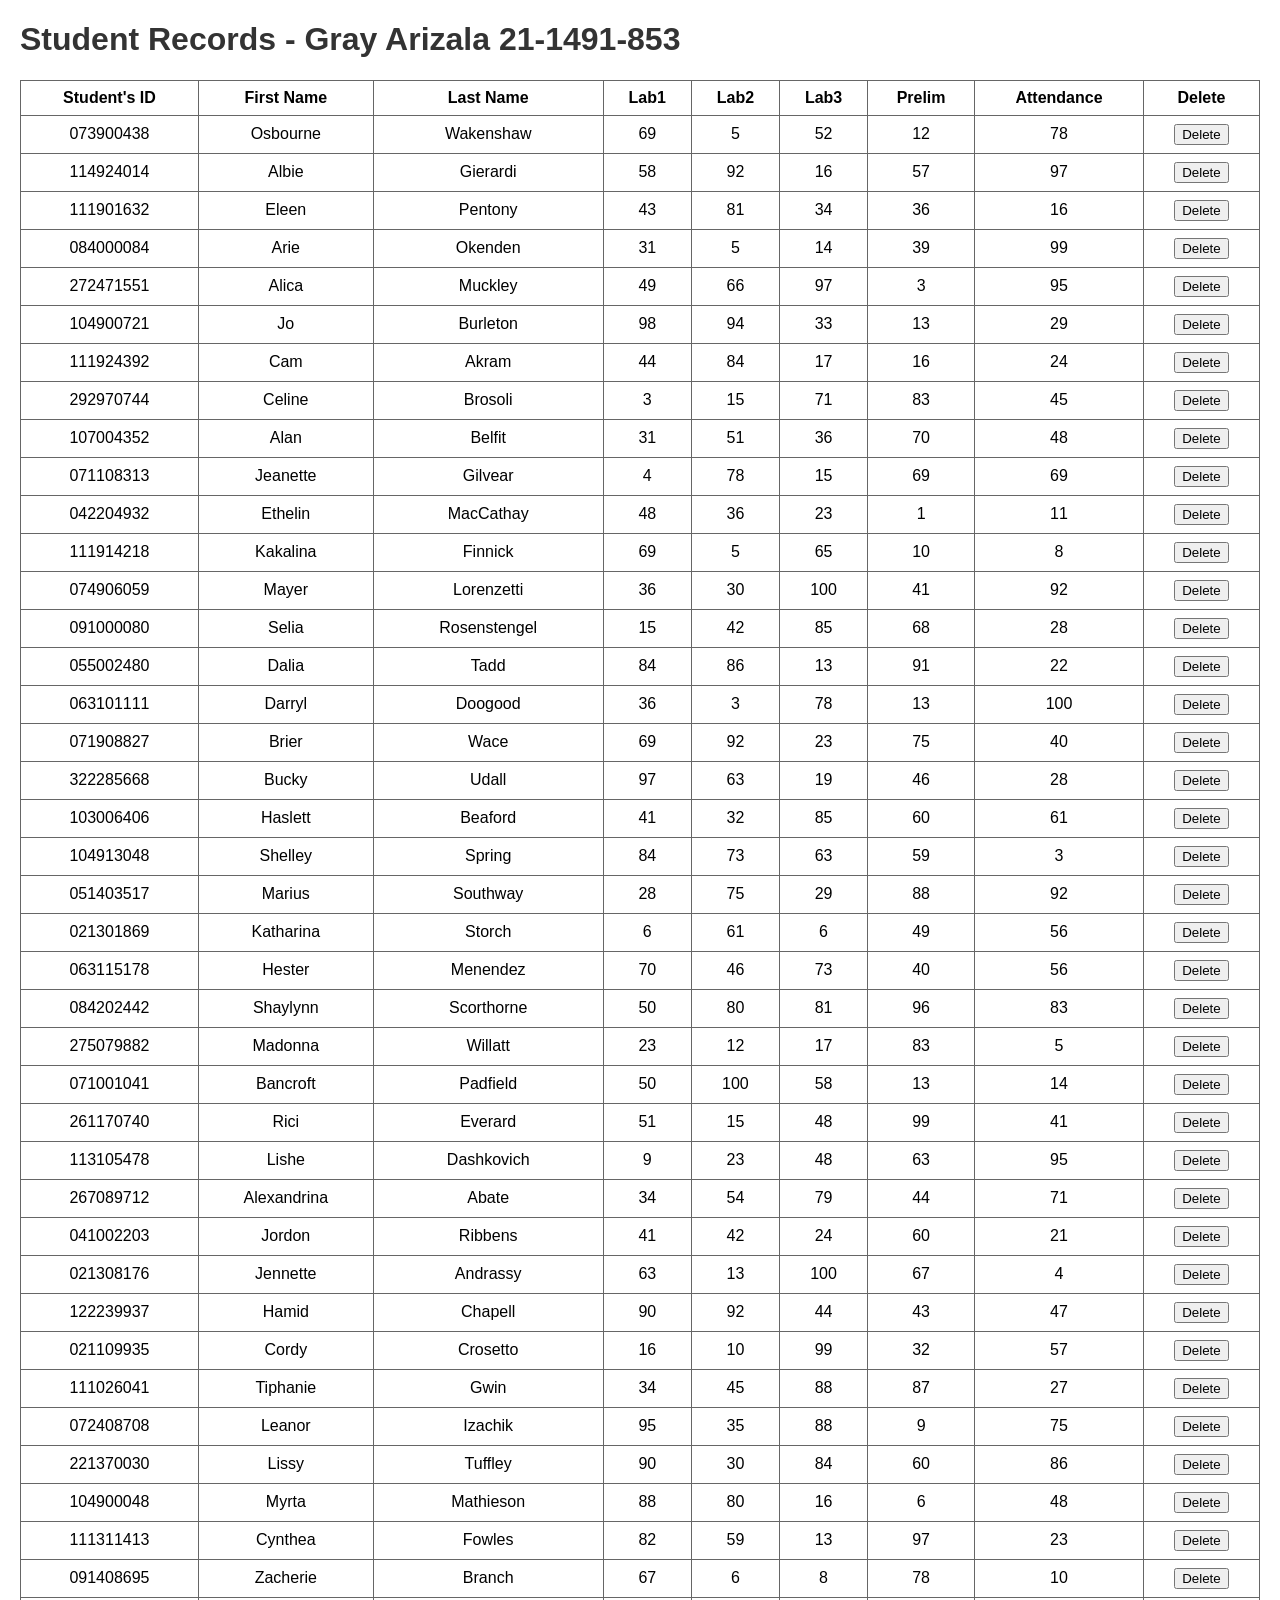
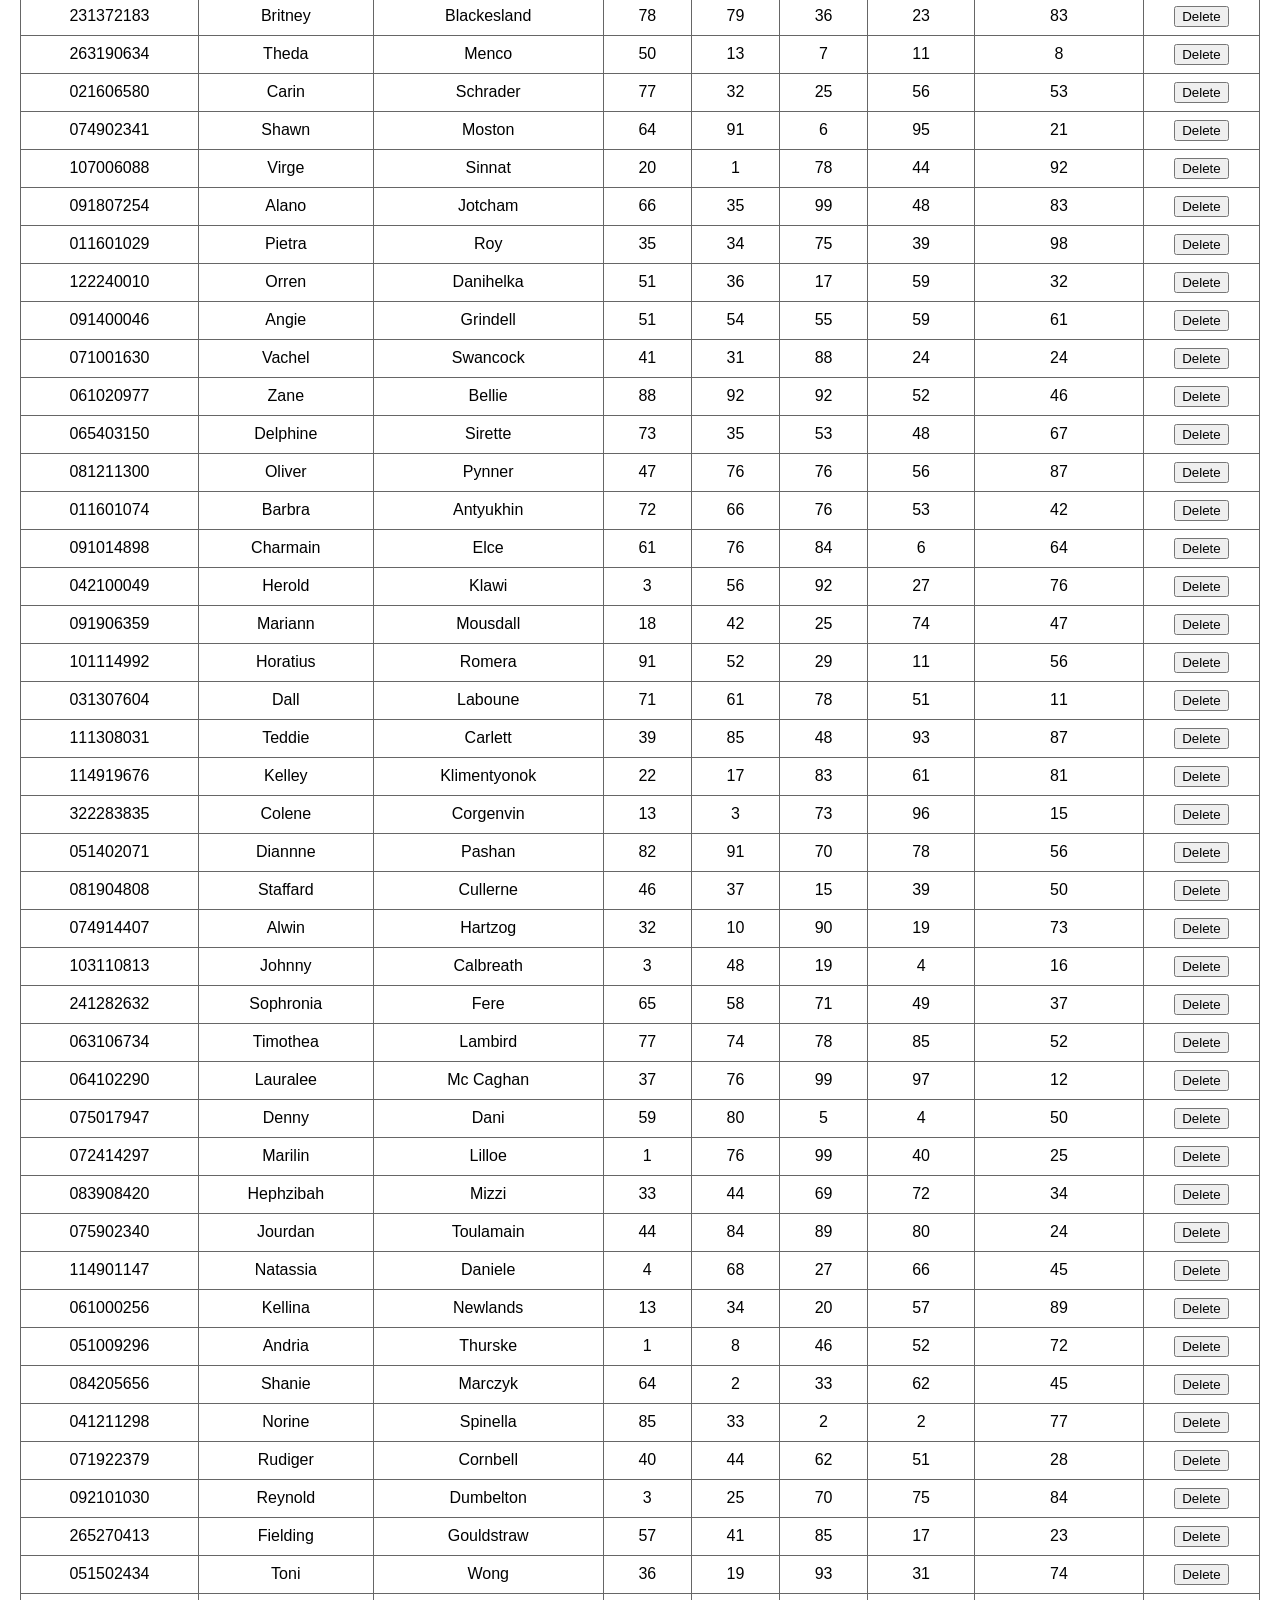
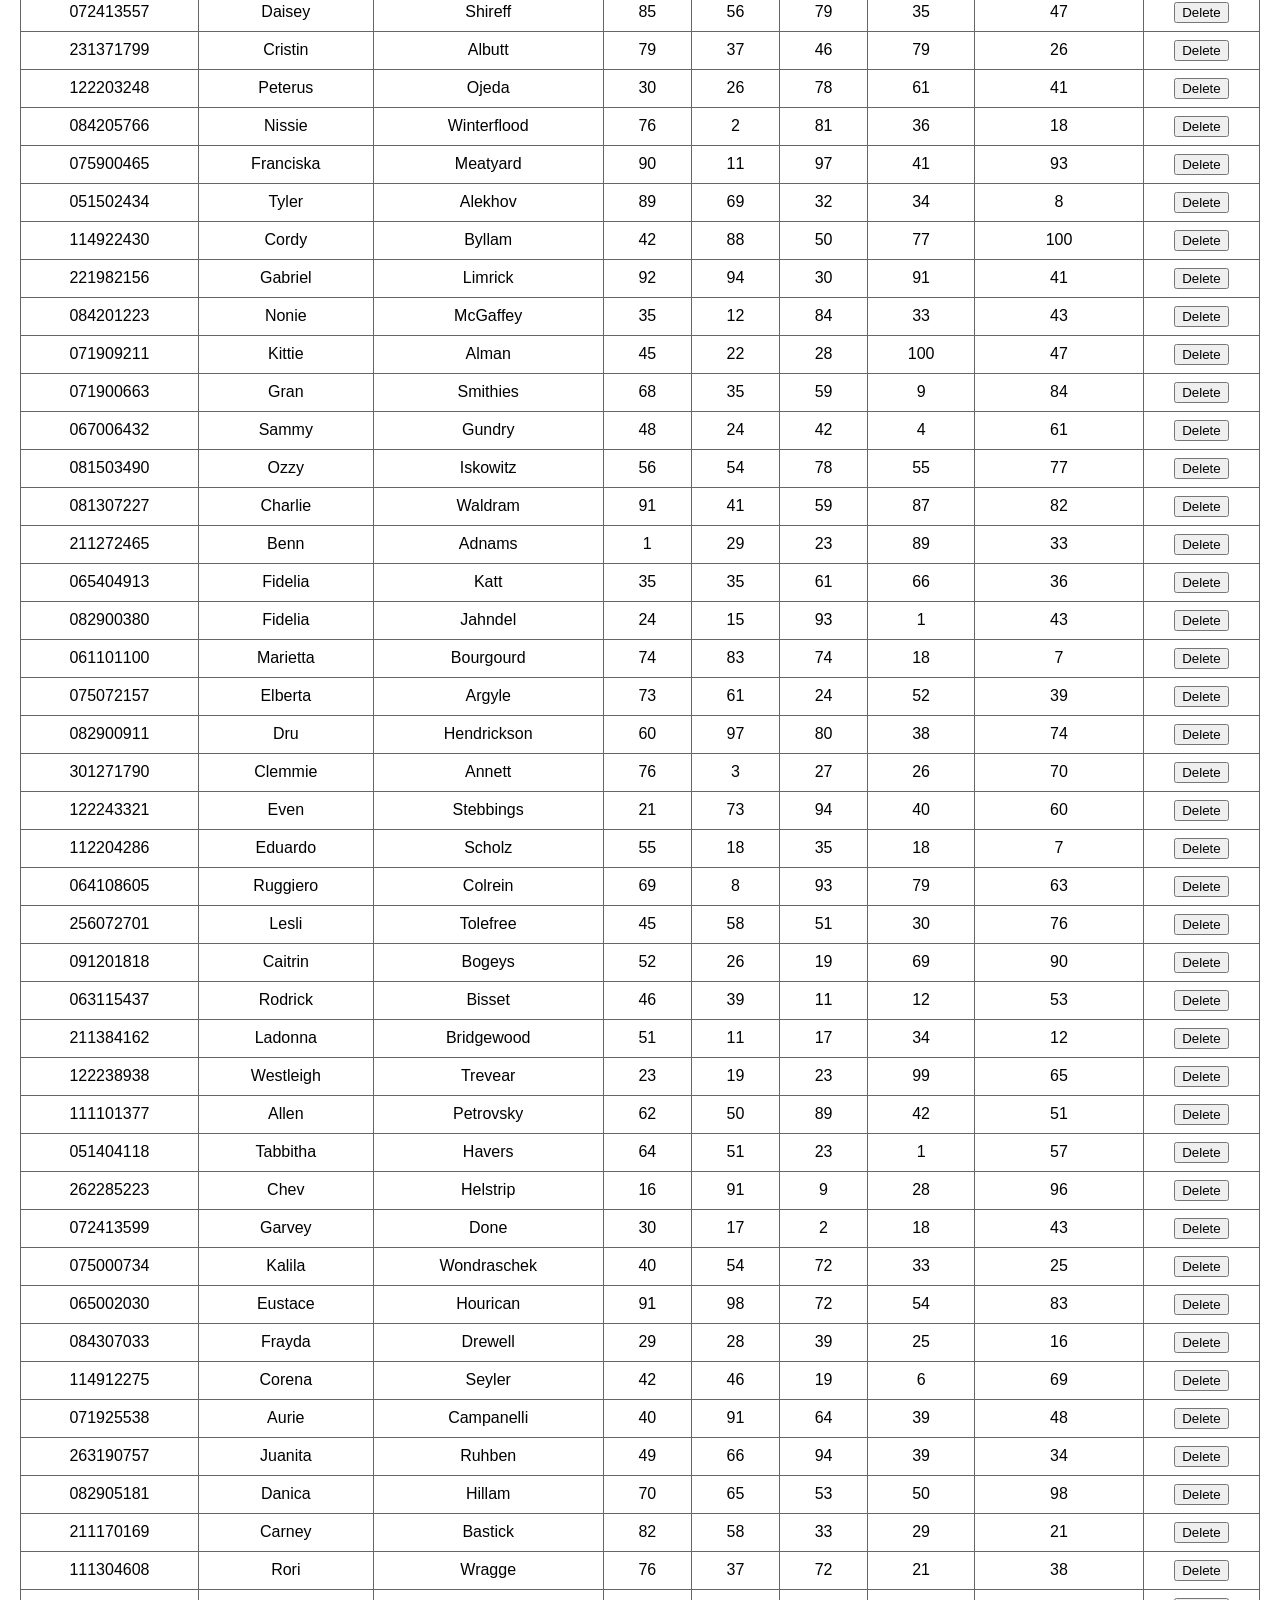
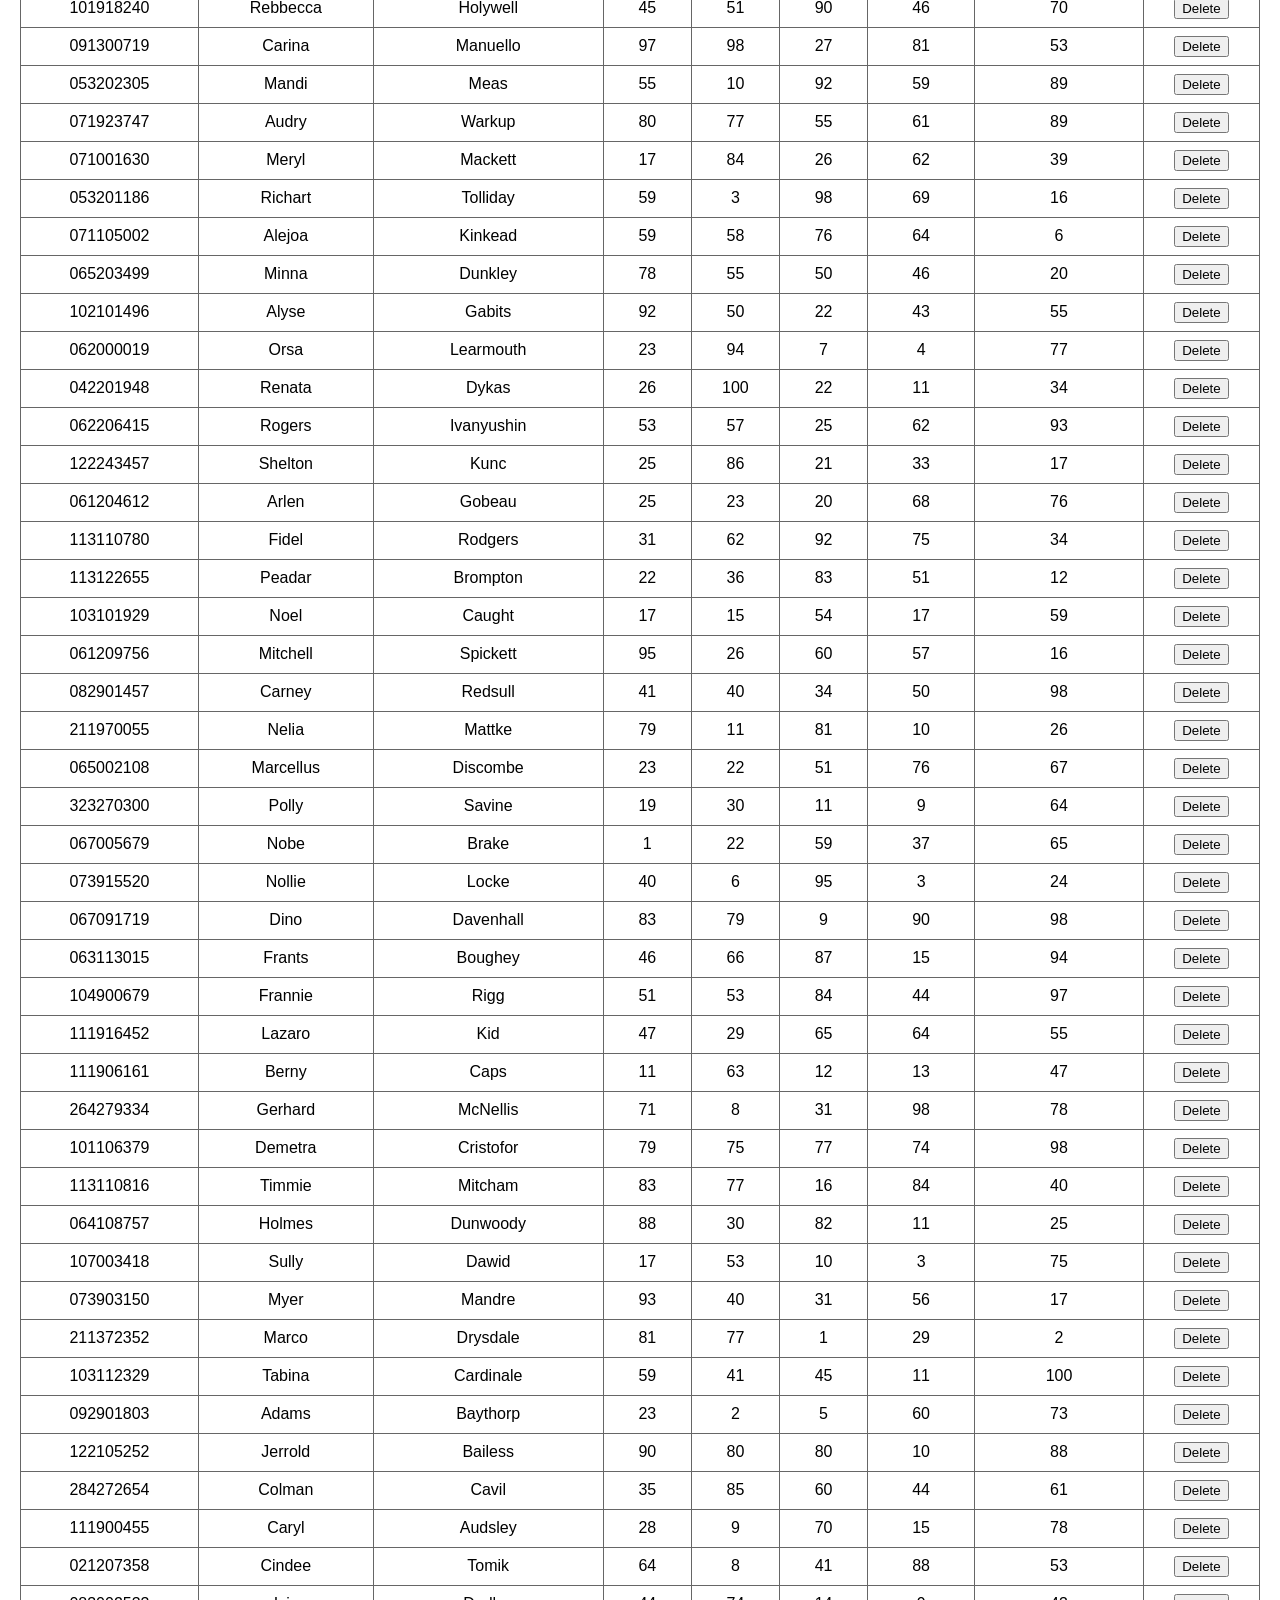
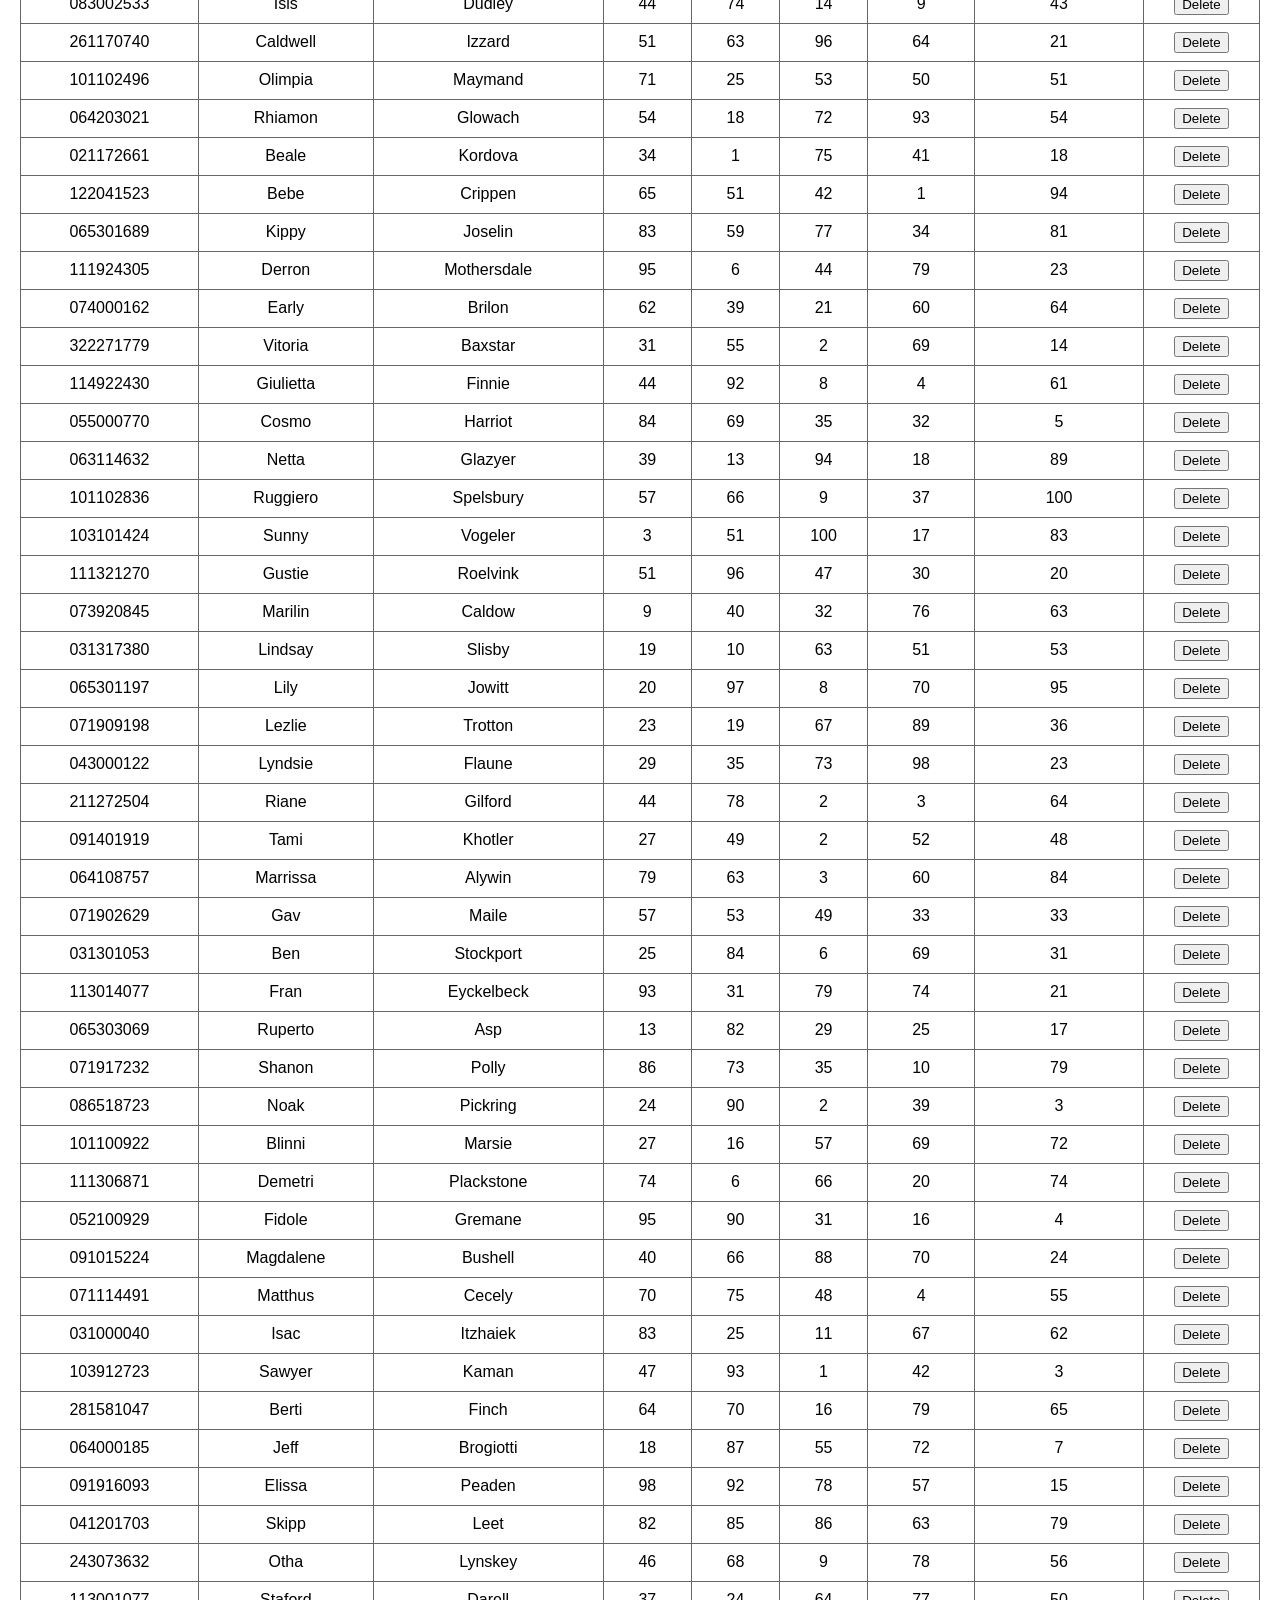
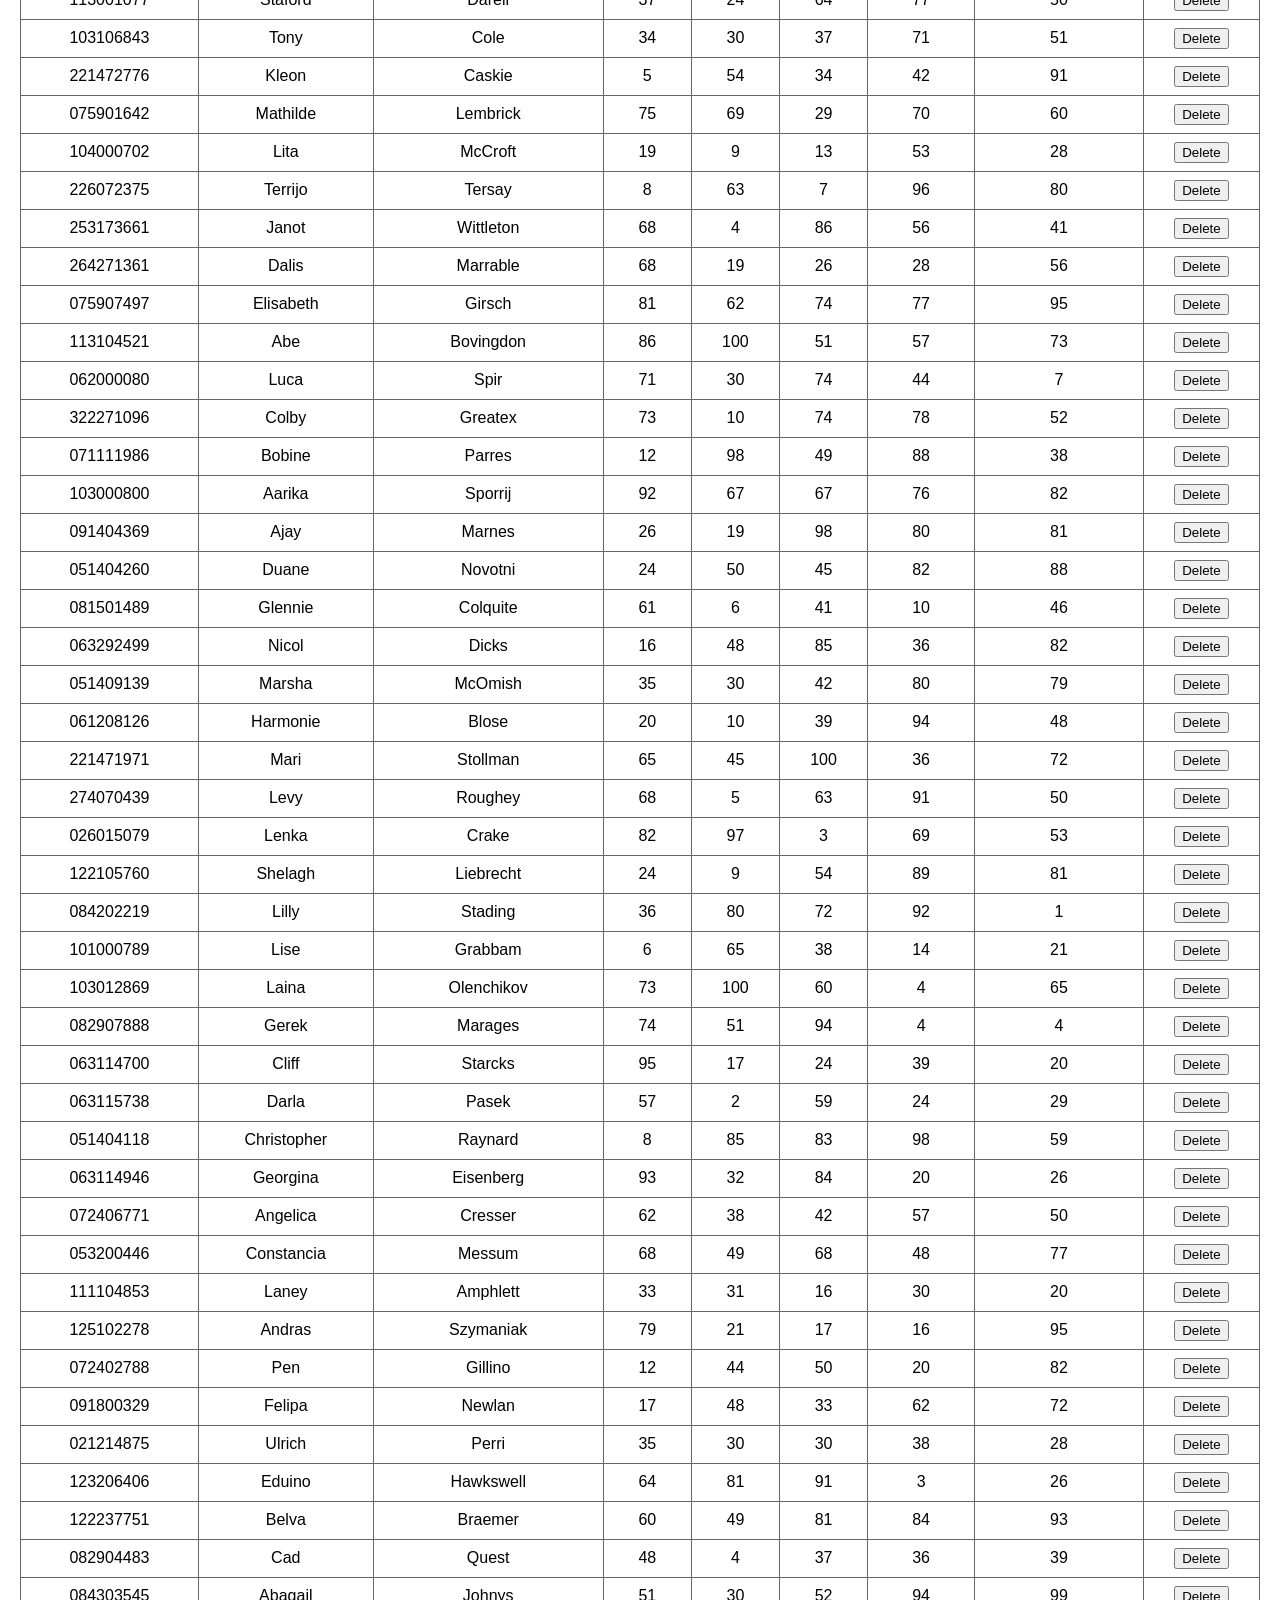
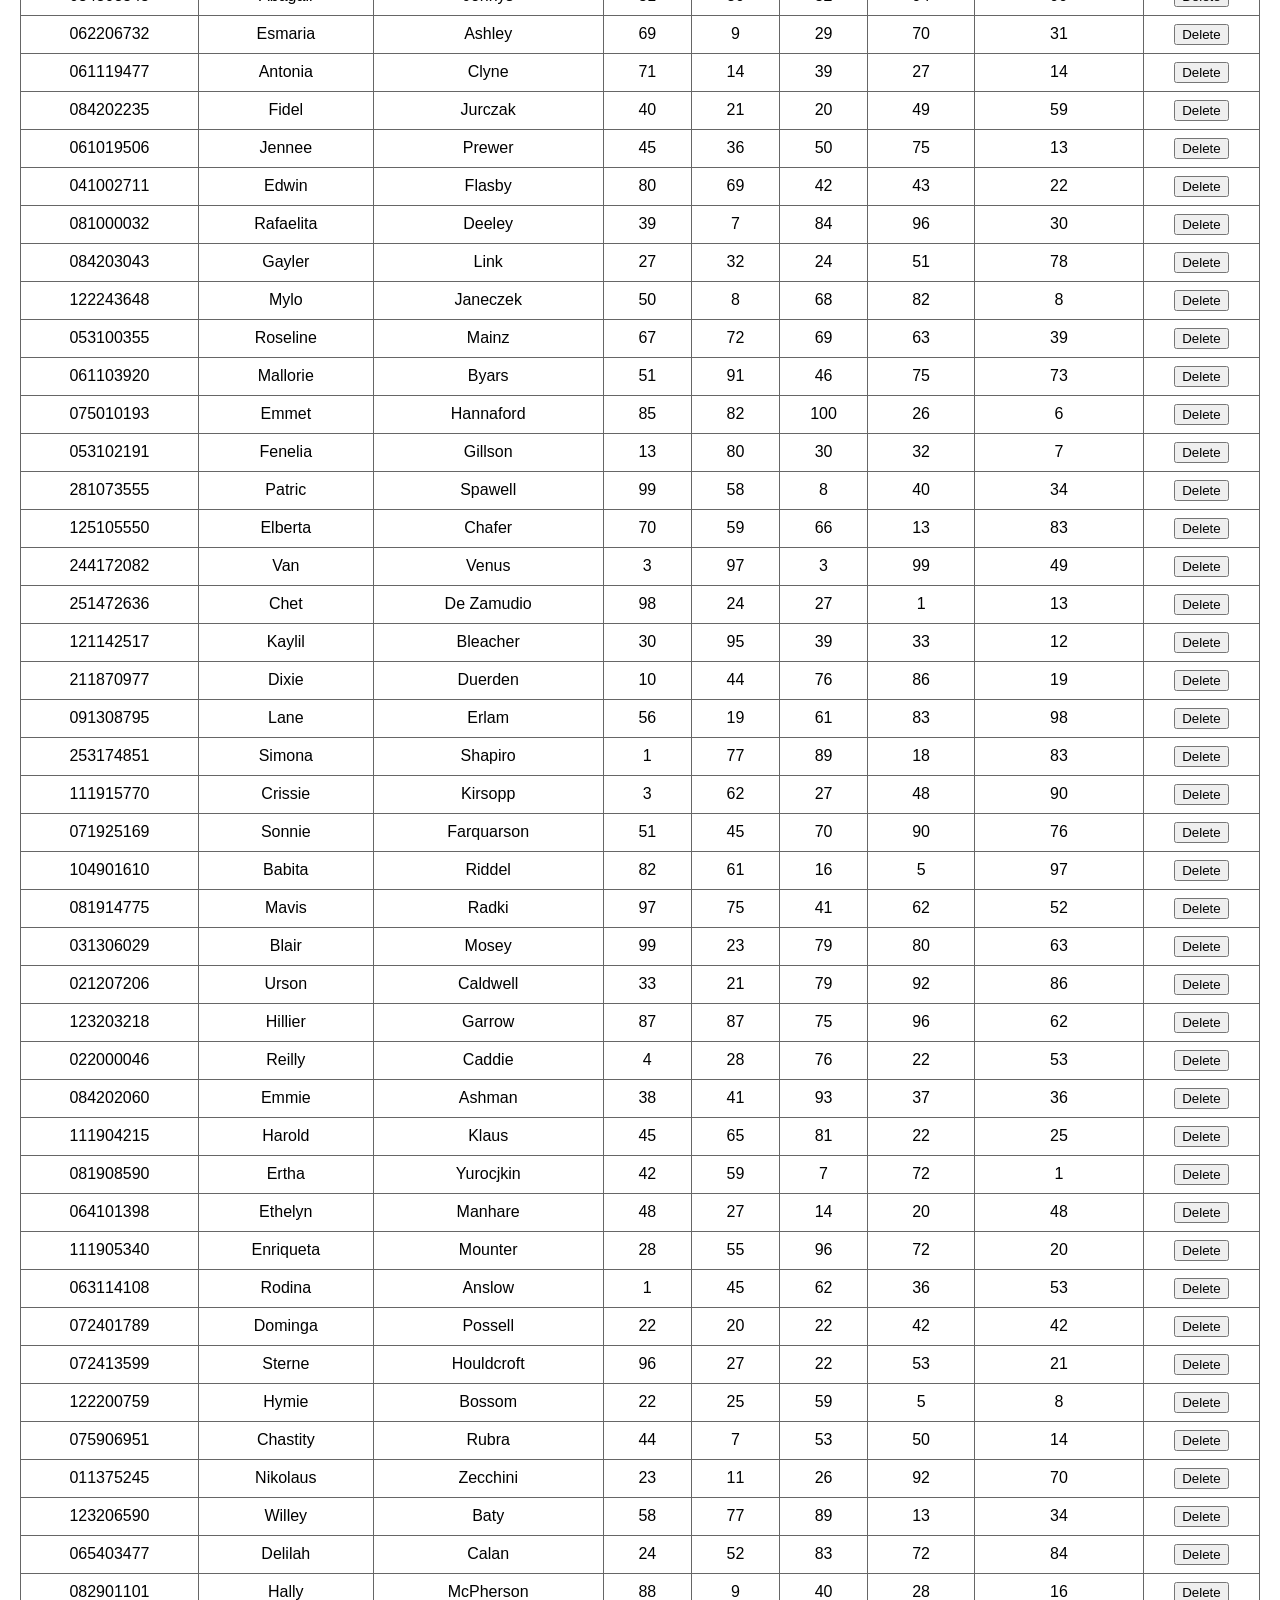
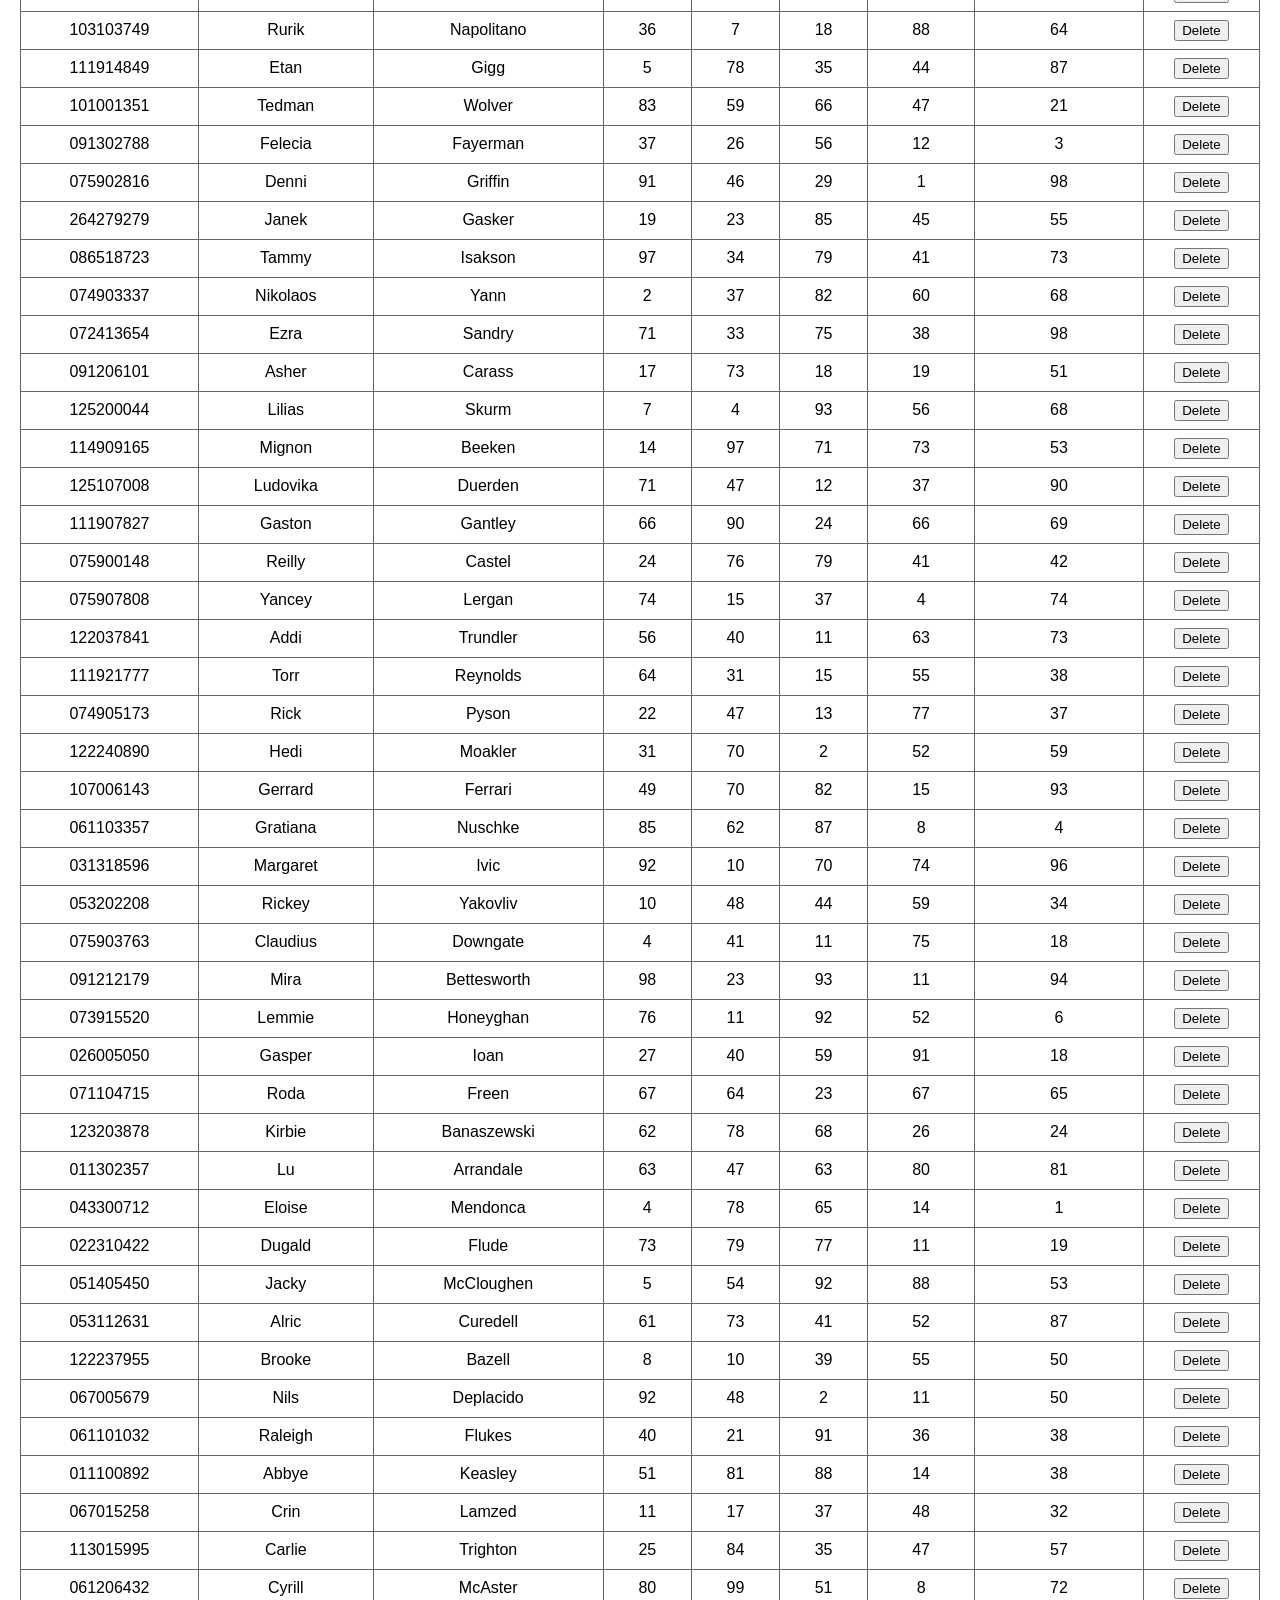
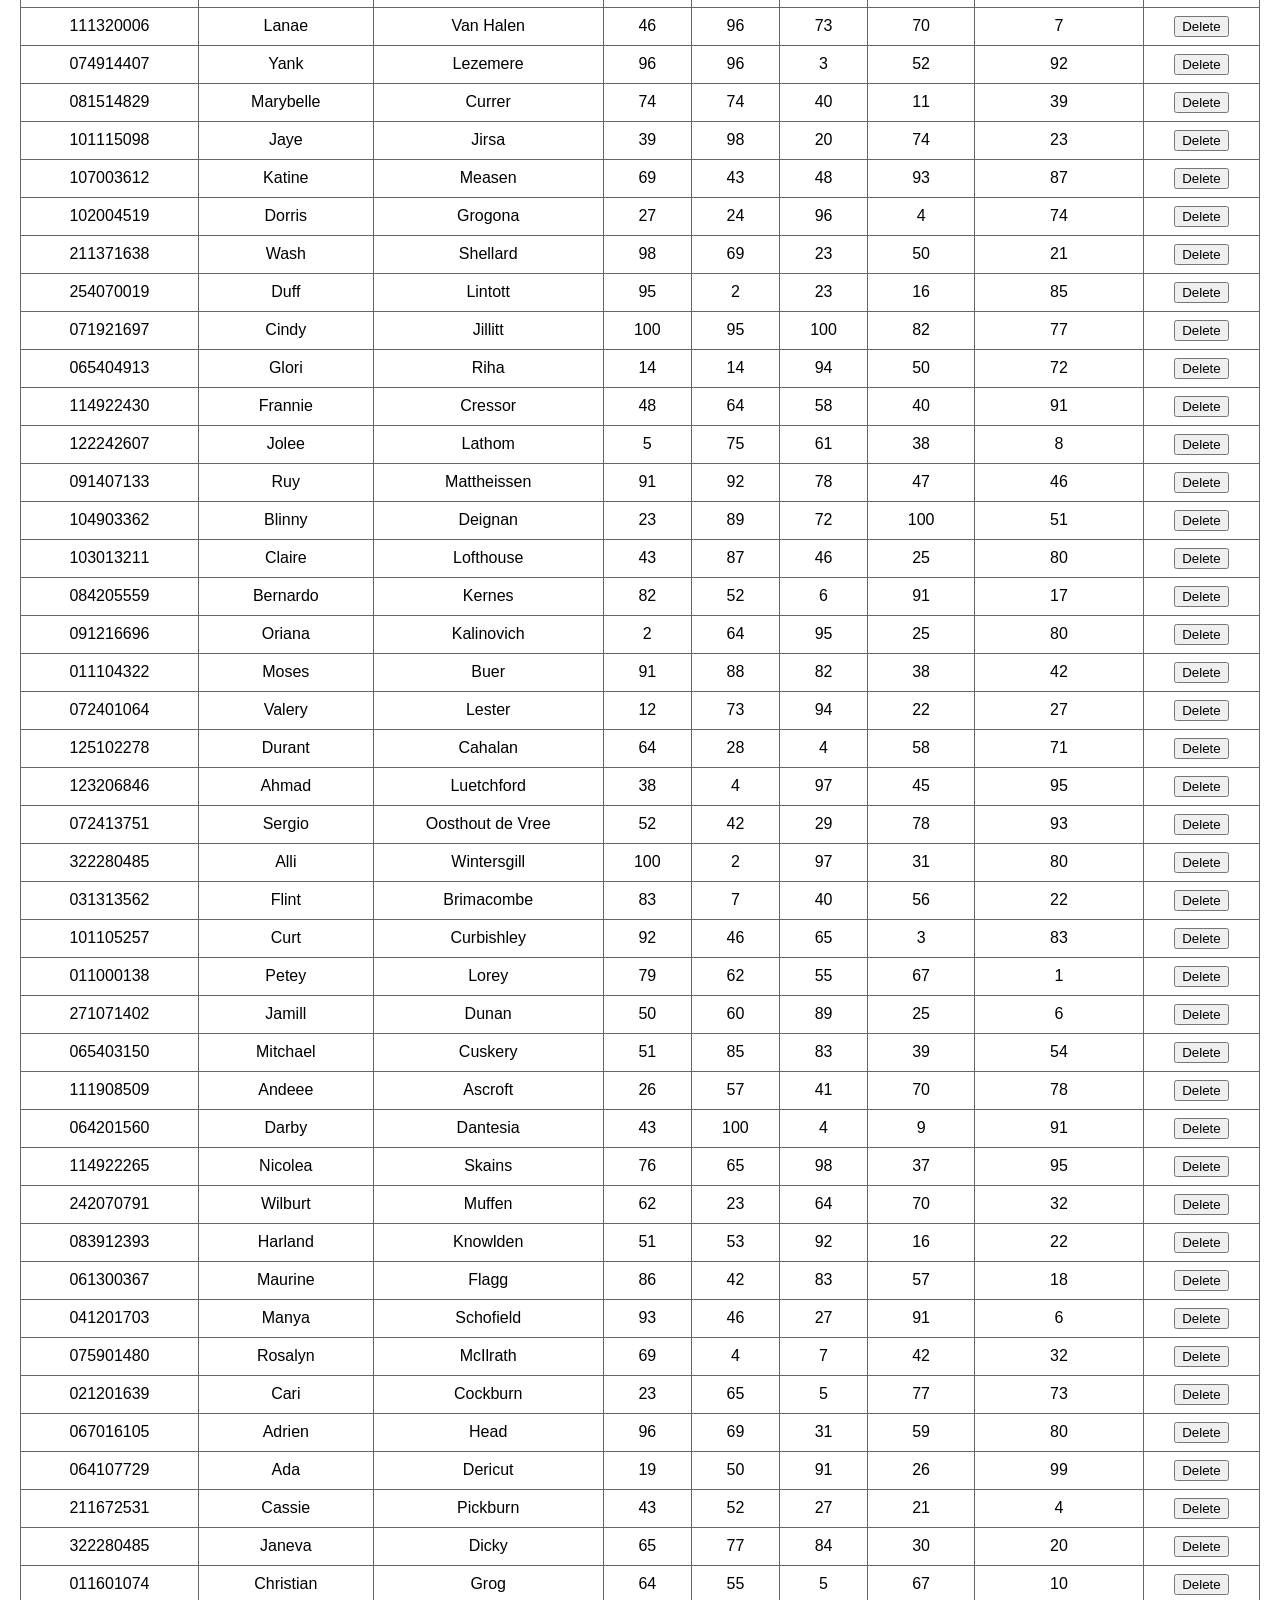
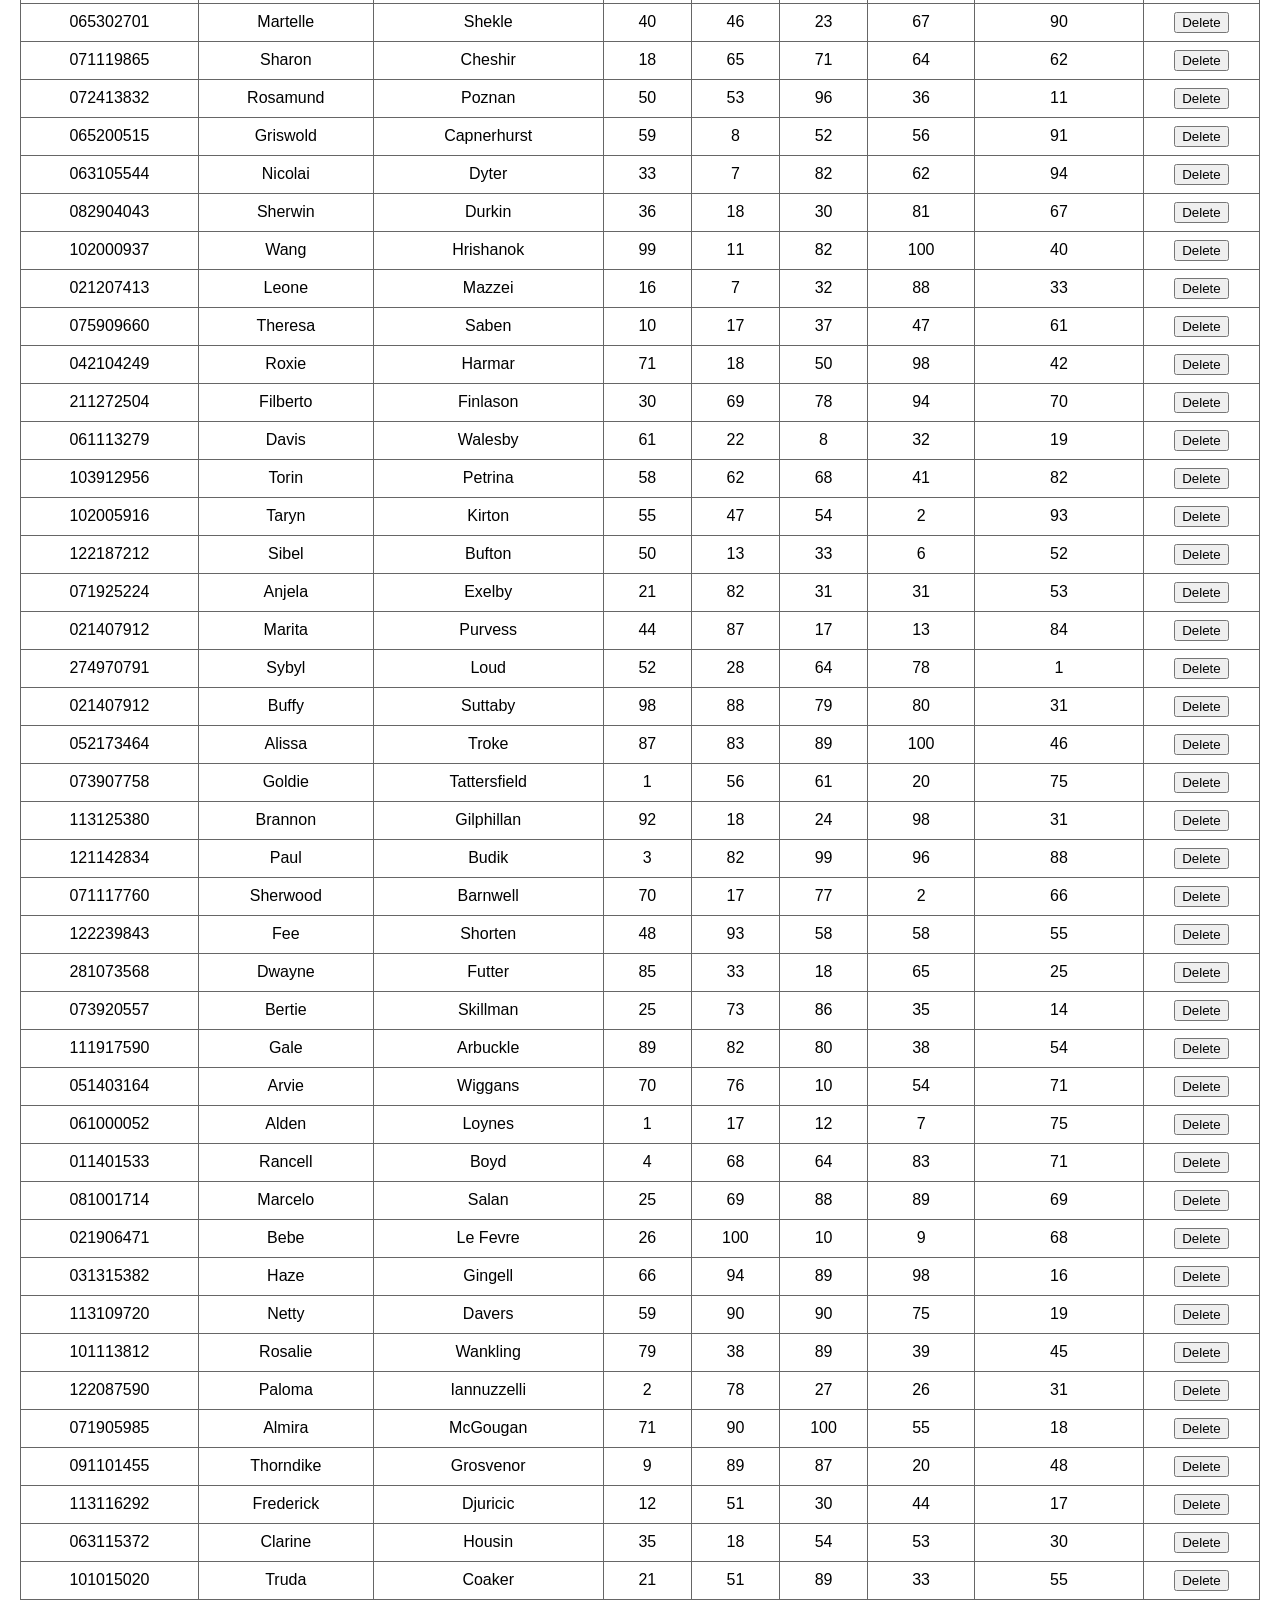
<file: PrelimExam/JAVASCRIPT/index.html>
<!DOCTYPE html>
<html lang="en">
<head>
    <meta charset="UTF-8">
    <meta name="viewport" content="width=device-width, initial-scale=1.0">
    <title>Student Records - John Rowelle Ambuan 123456</title>
    <link rel="stylesheet" href="style.css">
</head>
<body>
    <h1>Student Records - Gray Arizala 21-1491-853</h1>

    <table id="studentTable">
        <thead>
            <tr>
                <th>Student's ID</th>
                <th>First Name</th>
                <th>Last Name</th>
                <th>Lab1</th>
                <th>Lab2</th>
                <th>Lab3</th>
                <th>Prelim</th>
                <th>Attendance</th>
                <th>Delete</th>
            </tr>
        </thead>
        <tbody>
        </tbody>
    </table>

    <h2>Add Student</h2>
    <form id="studentForm">
        ID: <input type="text" id="id" required>
        First: <input type="text" id="first" required>
        Last: <input type="text" id="last" required>
        Lab1: <input type="number" id="lab1" required>
        Lab2: <input type="number" id="lab2" required>
        Lab3: <input type="number" id="lab3" required>
        Prelim: <input type="number" id="prelim" required>
        Attendance: <input type="number" id="attendance" required>
        <button type="submit">Add</button>
    </form>

    <script src="script.js"></script>
</body>
</html>
</file>
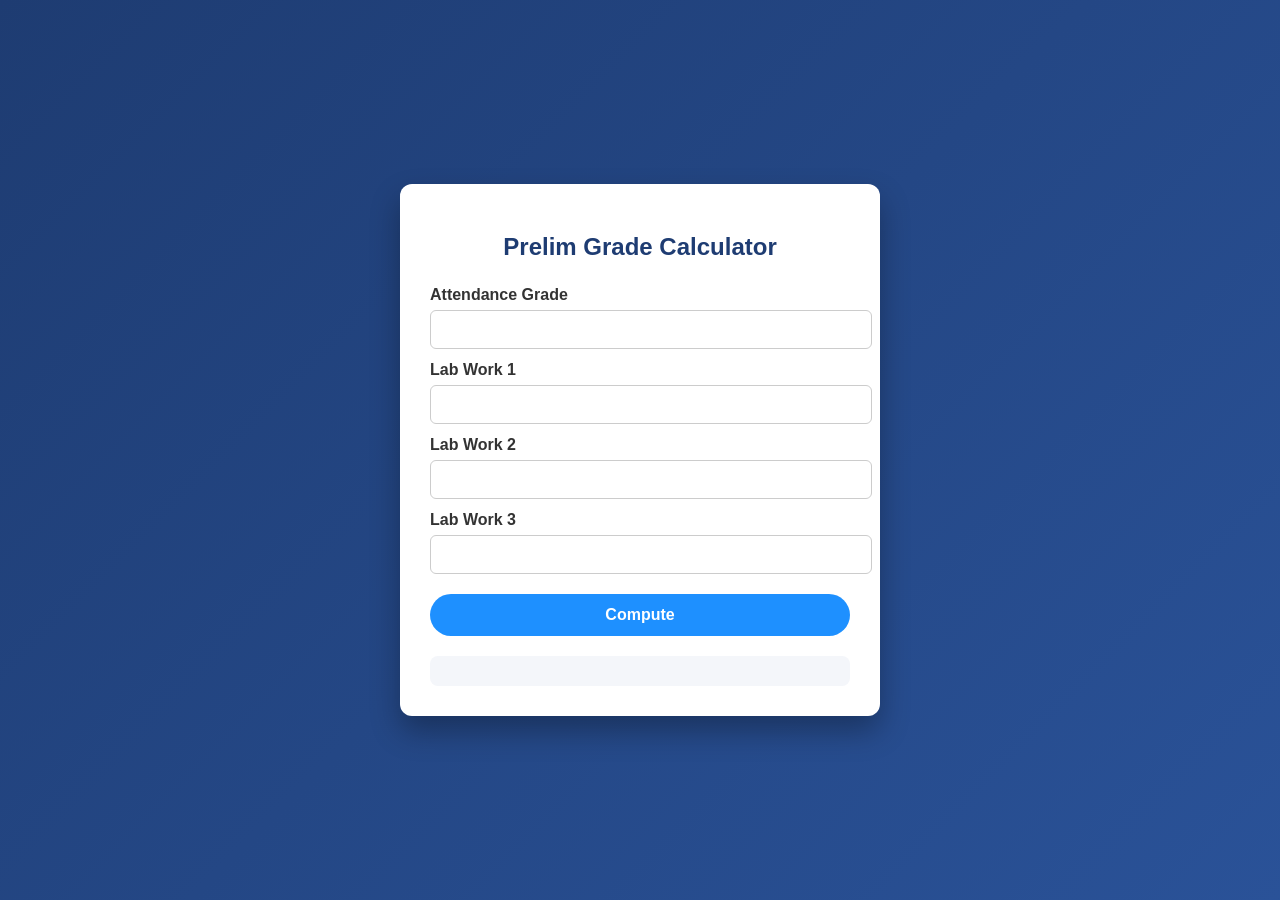
<file: prelim/labwork3/javascript/index.html>
<!DOCTYPE html>
<html lang="en">
<head>
    <meta charset="UTF-8">
    <title>Prelim Grade Calculator</title>
    <style>
        body {
            margin: 0;
            height: 100vh;
            font-family: Arial, sans-serif;
            background: linear-gradient(135deg, #1e3c72, #2a5298);
            display: flex;
            justify-content: center;
            align-items: center;
        }

        .container {
            width: 420px;
            background: #ffffff;
            padding: 30px;
            border-radius: 12px;
            box-shadow: 0 15px 30px rgba(0,0,0,0.3);
        }

        h2 {
            text-align: center;
            margin-bottom: 25px;
            color: #1e3c72;
        }

        label {
            font-weight: bold;
            display: block;
            margin-top: 12px;
            color: #333;
        }

        input {
            width: 100%;
            padding: 10px;
            margin-top: 6px;
            border-radius: 6px;
            border: 1px solid #ccc;
            font-size: 15px;
        }

        button {
            width: 100%;
            margin-top: 20px;
            padding: 12px;
            background: #1e90ff;
            color: #fff;
            font-size: 16px;
            font-weight: bold;
            border: none;
            border-radius: 25px;
            cursor: pointer;
            transition: background 0.3s;
        }

        button:hover {
            background: #0f6edc;
        }

        .output {
            margin-top: 20px;
            padding: 15px;
            background: #f4f6fa;
            border-radius: 8px;
            font-size: 14px;
            color: #333;
            white-space: pre-line;
        }
    </style>
</head>
<body>

<div class="container">
    <h2>Prelim Grade Calculator</h2>

    <label>Attendance Grade</label>
    <input type="number" id="attendance">

    <label>Lab Work 1</label>
    <input type="number" id="lab1">

    <label>Lab Work 2</label>
    <input type="number" id="lab2">

    <label>Lab Work 3</label>
    <input type="number" id="lab3">

    <button onclick="computeGrades()">Compute</button>

    <div class="output" id="output"></div>
</div>

<script src="script.js"></script>

</body>
</html>
</file>
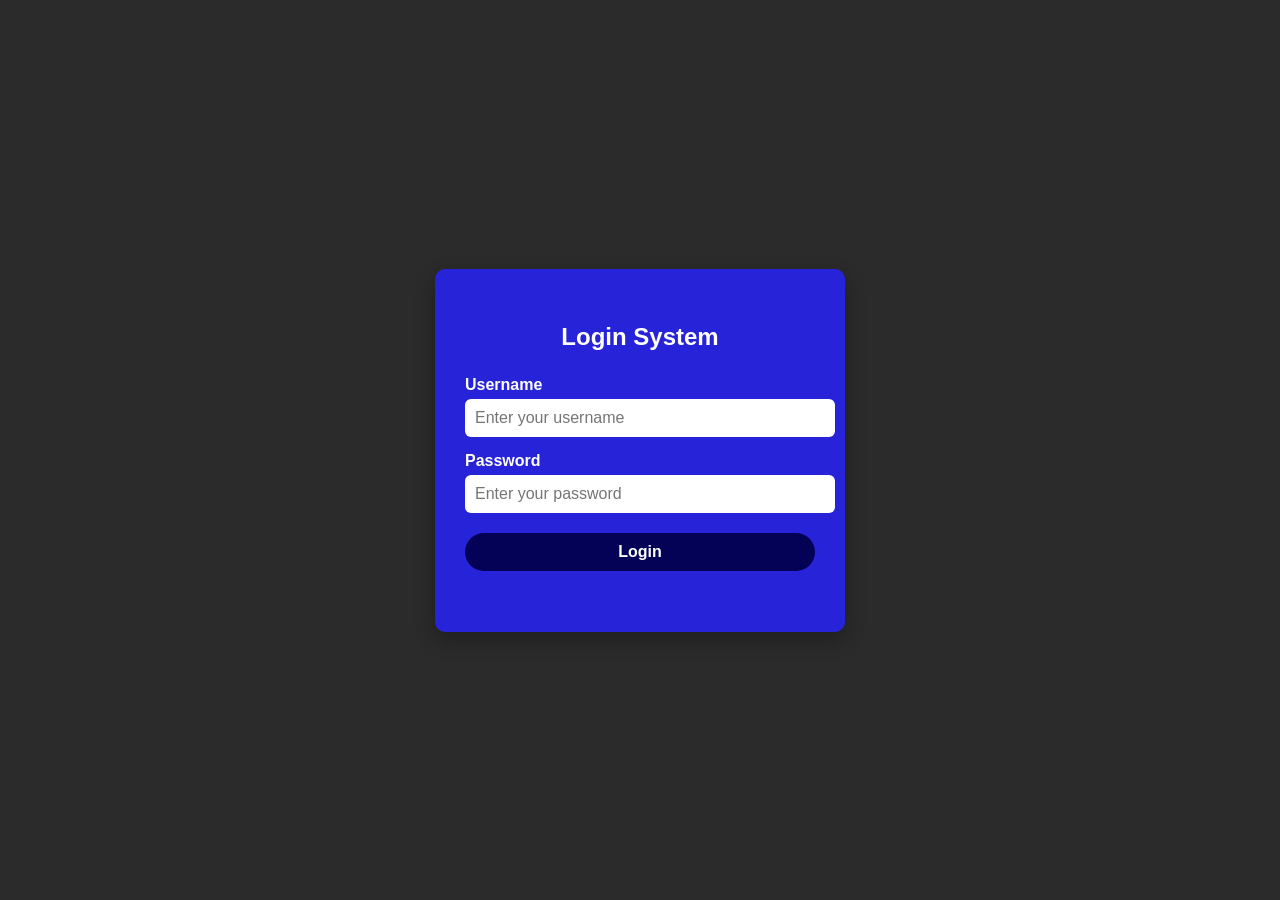
<file: prelim/labwork2/login.html>
<!DOCTYPE html>
<html lang="en">
<head>
    <meta charset="UTF-8">
    <title>Login System</title>
    <style>
        body {
            font-family: Arial, sans-serif;
            height: 100vh;
            margin: 0;
            display: flex;
            justify-content: center;
            align-items: center;
            background: #2b2b2b;
            color: #fff;
        }

        .login-box {
            width: 350px;
            padding: 30px 30px;
            border-radius: 10px;
            background: rgb(38, 35, 216);
            box-shadow: 0 8px 20px rgba(0,0,0,0.3);
        }

        .login-box h3 {
            text-align: center;
            margin-bottom: 25px;
            font-size: 24px;
            color: #fff;
        }

        label {
            display: block;
            margin-top: 15px;
            font-weight: bold;
        }

        input {
            width: 100%;
            padding: 10px;
            margin-top: 5px;
            border-radius: 6px;
            border: none;
            outline: none;
            font-size: 16px;
        }

        input[type="text"], input[type="password"] {
            background: #ffffff;
            color: #000;
        }

        button {
            width: 100%;
            padding: 10px;
            margin-top: 20px;
            font-size: 16px;
            font-weight: bold;
            border: none;
            border-radius: 20px;
            cursor: pointer;
            background: rgb(4, 2, 87);
            color: #ffffff;
            transition: background 0.3s ease, transform 0.2s ease;
        }

        button:hover {
            background: rgb(171, 189, 206);
            transform: translateY(-2px);
        }

        #result {
            margin-top: 15px;
            font-weight: bold;
            text-align: center;
            padding: 8px;
            border-radius: 6px;
        }
    </style>
</head>
<body>

<div class="login-box">
    <h3>Login System</h3>

    <form id="loginForm">
        <label>Username</label>
        <input type="text" id="username" placeholder="Enter your username" required>

        <label>Password</label>
        <input type="password" id="password" placeholder="Enter your password" required>

        <button type="submit">Login</button>
    </form>

    <div id="result"></div>
</div>

<script src="script.js"></script>

</body>
</html>
</file>
<file: PrelimExam/JAVASCRIPT/style.css>
body {
    font-family: Arial, sans-serif;
    margin: 20px;
}

h1, h2 {
    color: #333;
}

table {
    width: 100%;
    border-collapse: collapse;
    margin-bottom: 20px;
}

table, th, td {
    border: 1px solid #666;
}

th, td {
    padding: 8px;
    text-align: center;
}

form input {
    margin: 5px;
    padding: 4px;
    width: 70px;
}

form button {
    padding: 5px 10px;
}
</file>
